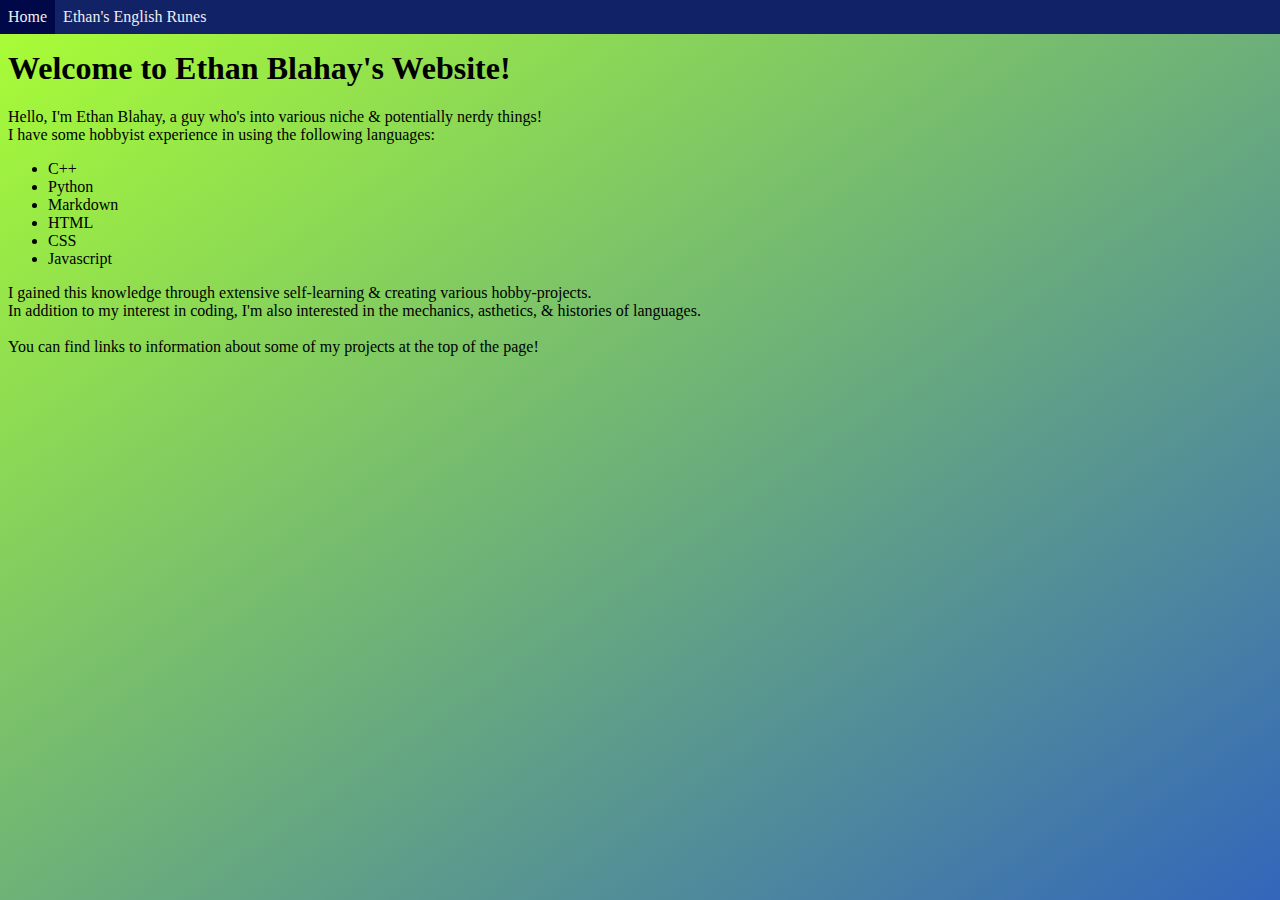
<file: index.html>
<!DOCTYPE html>
<html>
    <head>
        <title>Ethan Blahay's Website</title>
        <link rel="stylesheet" href="main.css"/>
        <link rel="stylesheet" href="home.css"/>
    </head>
    <body>
        <nav>
            <ul>
                <li><a href="index.html" class="active">Home</a></li>
                <li><a href="en-runes.html">Ethan's English Runes</a></li>
            </ul>
        </nav>
        <h1>
            Welcome to Ethan Blahay's Website!
        </h1>
        <div id="bio">
            <p>
                Hello, I'm Ethan Blahay, a guy who's into
                various niche & potentially nerdy things!<br>
                I have some hobbyist experience in using the following languages:
                <ul>
                    <li>C++</li>
                    <li>Python</li>
                    <li>Markdown</li>
                    <li>HTML</li>
                    <li>CSS</li>
                    <li>Javascript</li>
                </ul>
                I gained this knowledge through extensive self-learning & creating
                various hobby-projects.<br>
                In addition to my interest in coding, I'm also interested
                in the mechanics, asthetics, & histories of languages.<br>
                <br>
                You can find links to information about some of my
                projects at the top of the page!
            </p>
        </div>
    </body>
</html>
</file>
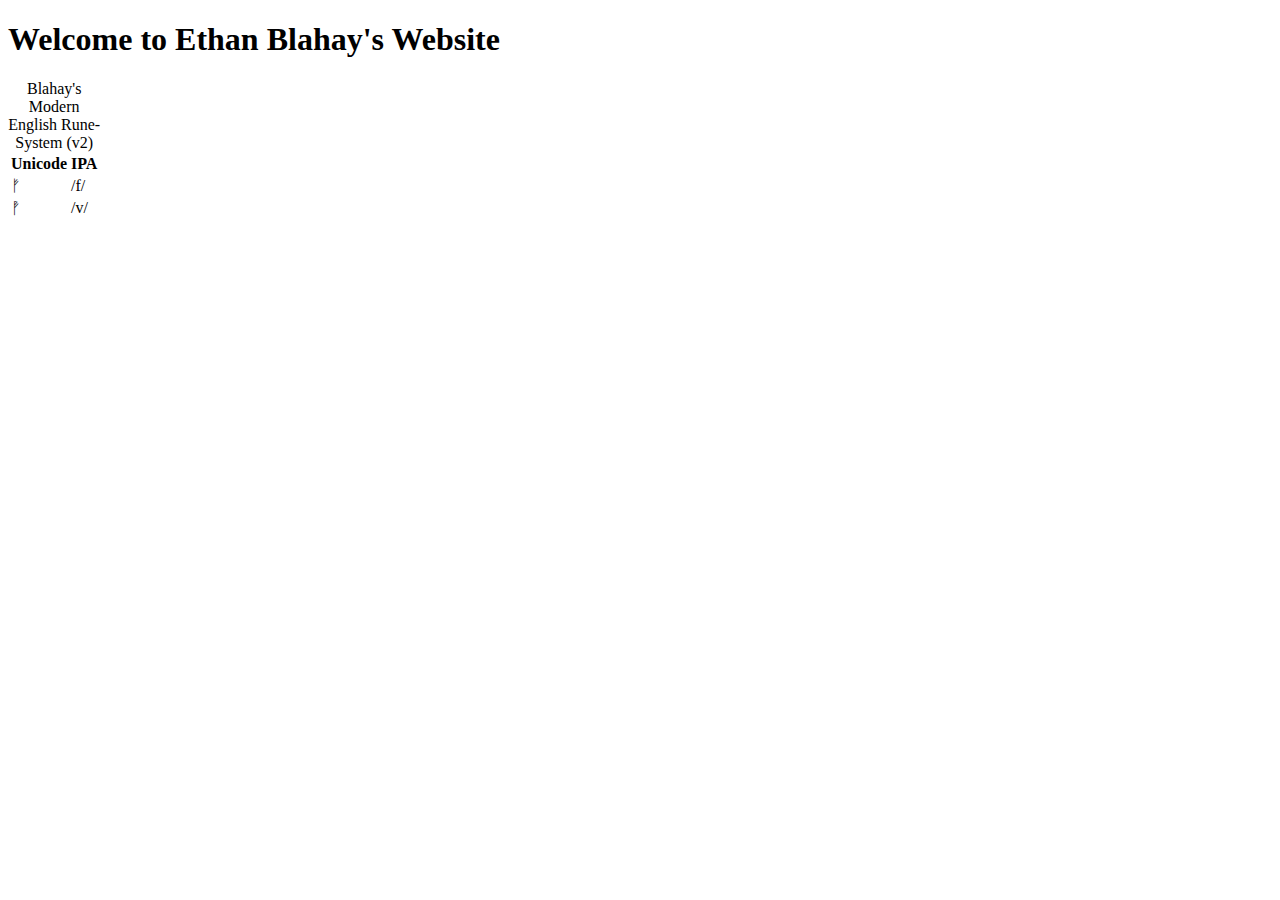
<file: src/index.html>
<!DOCTYPE html>
<html>
    <head>
        <title>Ethan Blahay's Website</title>
    </head>
    <body>
        <h1>Welcome to Ethan Blahay's Website</h1>
        <div id="blahay-en-runes">
            <table>
                <caption>Blahay's Modern English Rune-System (v2)</caption>
                <tr><th>Unicode</th><th>IPA</th></tr>
                <tr><td>ᚠ</td><td>/f/</td></tr>
                <tr><td>ᚡ</td><td>/v/</td></tr>
            </table>
        </div>
    </body>
</html>
</file>
<file: main.css>
html
{
    min-height: 100%;
    background: linear-gradient(#fff, #999);
    background-attachment: fixed;
}

body {
    margin-top: 50px;
}

nav ul {
    list-style-type: none;
    margin: 0;
    padding: 0;
    background-color: #126;
    overflow: hidden;
    position: fixed;
    top: 0;
    left: 0;
    width: 100%;
}

nav li {
    float: left;
}

nav li a {
    display: block;
    padding: 8px;
    color: #eee;
    text-decoration: none;
}

nav li a:hover {
    background-color: #000848;
}

nav li .active {
    background-color: #237;
}
</file>
<file: home.css>
html
{
    min-height: 100%;
    background: linear-gradient(to bottom right, #af3, #36b);
    background-attachment: fixed;
}
</file>
